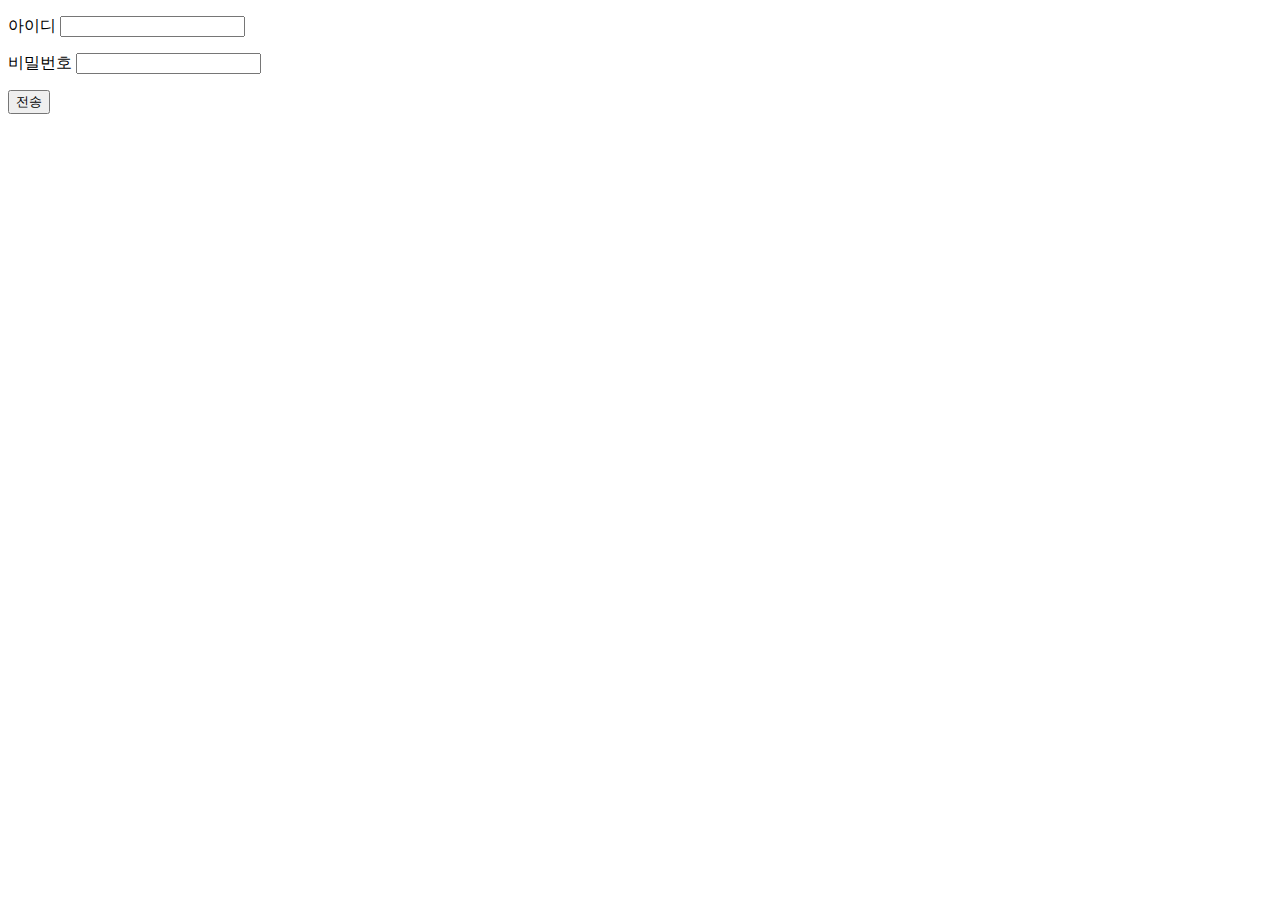
<file: day29/form_control/templates/input.html>
<!DOCTYPE html>
<html lang="en">
<head>
    <meta charset="UTF-8">
    <title>로그인 페이지</title>
</head>
<body>
    <form action="{{ url_for('output') }}" method="post">
        <p>
            <label>아이디</label>
            <input type="text" name="uid">
        </p>
        <p>
            <label>비밀번호</label>
            <input type="password" name="passwd">
        </p>
        <input type="submit" value="전송">
    </form>
</body>
</html>
</file>
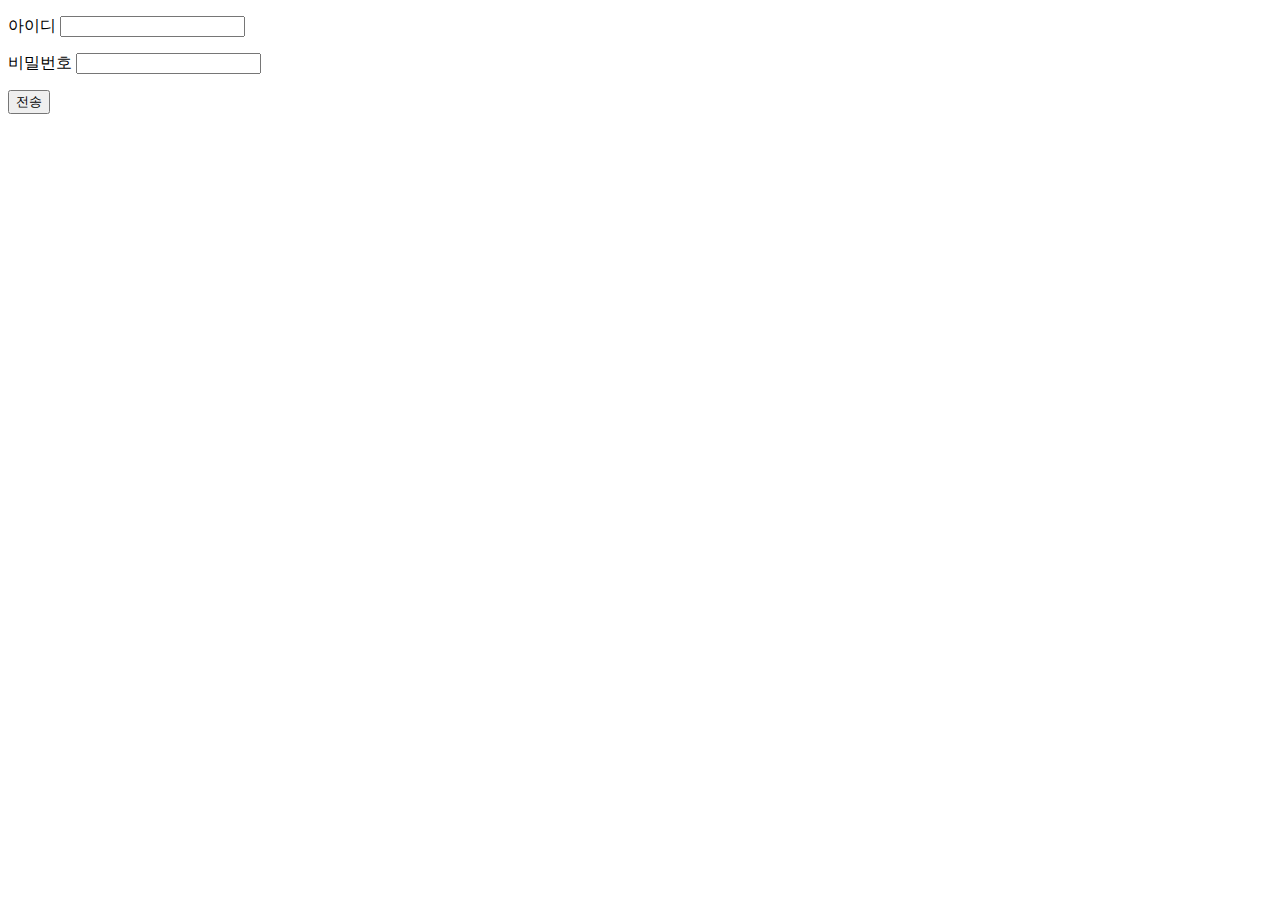
<file: day29/form_control/templates/login.html>
<!DOCTYPE html>
<html lang="en">
<head>
    <meta charset="UTF-8">
    <title>로그인 페이지</title>
</head>
<body>
    <form action="{{ url_for('login') }}" method="post">
        <p>
            <label>아이디</label>
            <input type="text" name="uid">
        </p>
        <p>
            <label>비밀번호</label>
            <input type="password" name="passwd">
        </p>
        <input type="submit" value="전송">
    </form>
</body>
</html>
</file>
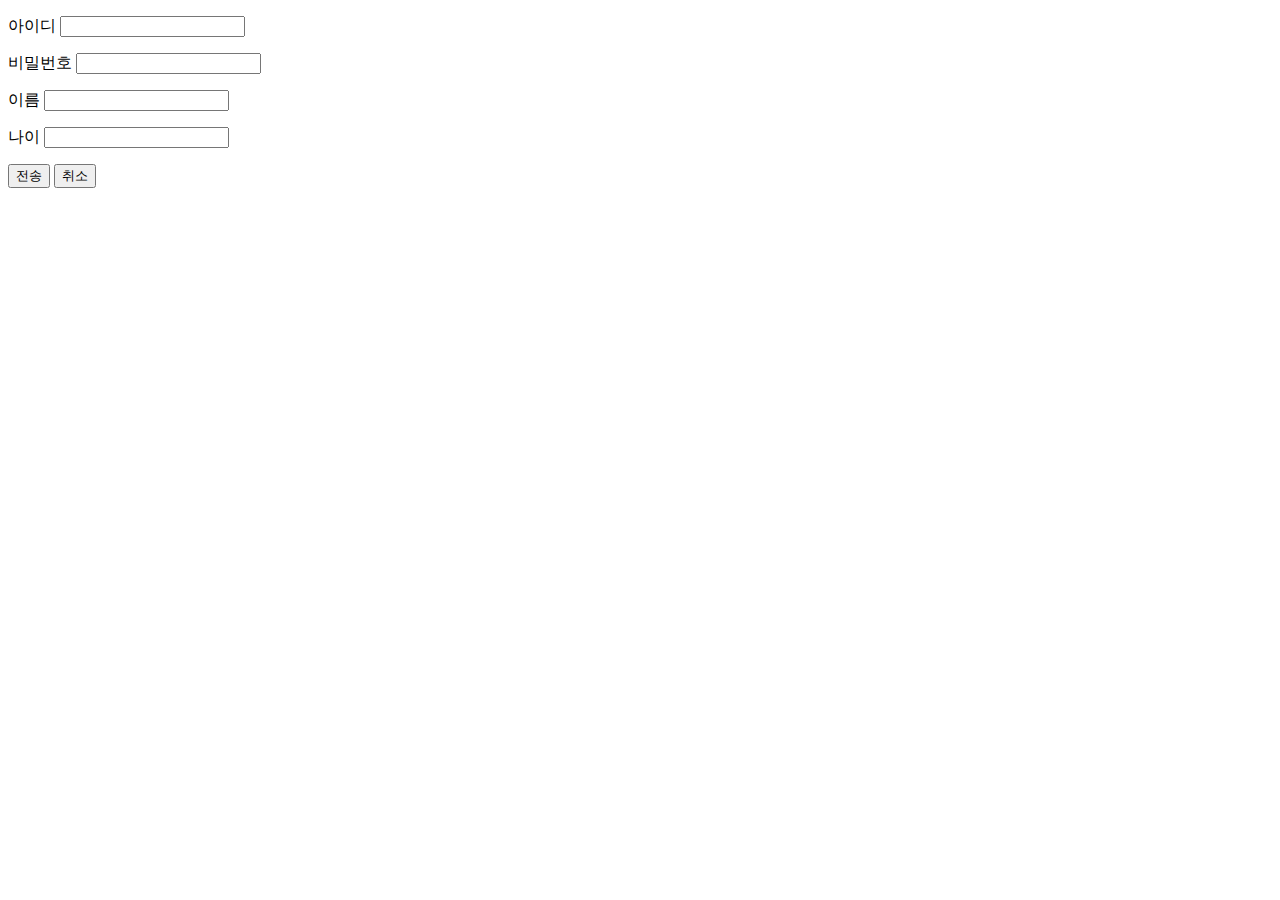
<file: day29/form_control/templates/register.html>
<!DOCTYPE html>
<html lang="en">
<head>
    <meta charset="UTF-8">
    <title>로그인 페이지</title>
</head>
<body>
    <form action="{{ url_for('register') }}" method="post">
        <p>
            <label>아이디</label>
            <input type="text" name="uid">
        </p>
        <p>
            <label>비밀번호</label>
            <input type="password" name="passwd">
        </p>
         <p>
            <label>이름</label>
            <input type="text" name="name">
        </p>
        <p>
            <label>나이</label>
            <input type="text" name="age">
        </p>
        <input type="submit" value="전송">
        <input type="reset" value="취소">
    </form>
</body>
</html>
</file>
